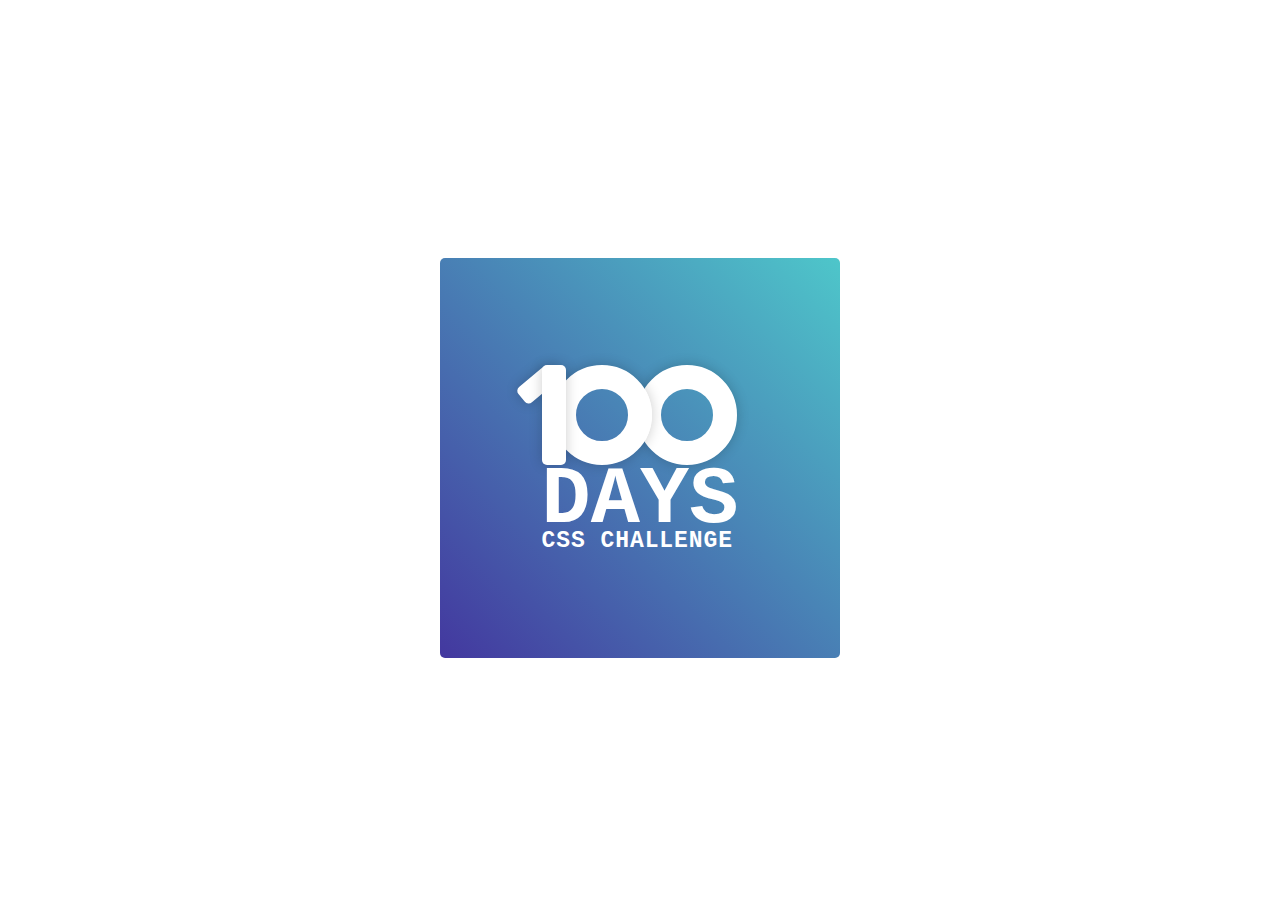
<file: day1/index.html>
<!DOCTYPE html>
<html lang="en">

<head>
    <meta charset="UTF-8">
    <meta http-equiv="X-UA-Compatible" content="IE=edge">
    <meta name="viewport" content="width=device-width, initial-scale=1.0">
    <title>100dayscss Day-1</title>
    <link rel="stylesheet" href="styles.css">
</head>

<body>
    <div class="center">

        <div class="container">

            <div class="wrapper">

                <div class="number">

                    <div class="one-one"></div>
                    <div class="one-two"></div>
                    <div class="zero-one"></div>
                    <div class="zero-two"></div>
                </div>
                <div class="days">
                    DAYS
                </div>
                <div class="sub-title">
                    CSS CHALLENGE
                </div>
            </div>
        </div>
    </div>
</body>

</html>
</file>
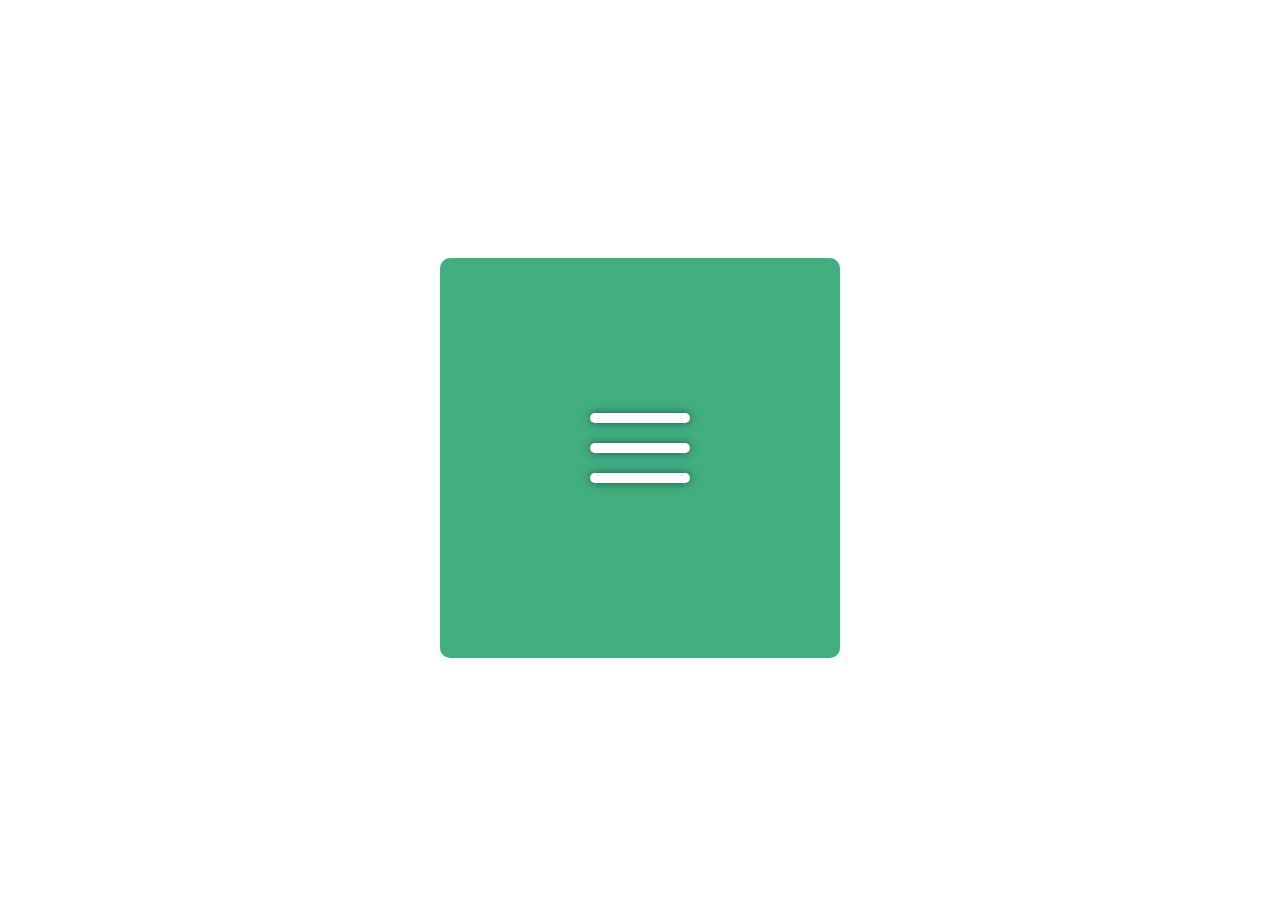
<file: day2/index.html>
<!DOCTYPE html>
<html lang="en">

<head>
    <meta charset="UTF-8">
    <meta http-equiv="X-UA-Compatible" content="IE=edge">
    <meta name="viewport" content="width=device-width, initial-scale=1.0">
    <title>100dayscss Day-2</title>
    <link rel="stylesheet" href="styles.css">
    <script src="https://ajax.googleapis.com/ajax/libs/jquery/3.6.0/jquery.min.js"></script>
</head>

<body>
    <div class="center">
        <div class="container">
            <div class="wrapper">
                <div class="line-one" tabindex="0"></div>
                <div class="line-two" tabindex="0"></div>
                <div class="line-three" tabindex="0"></div>
            </div>
        </div>
    </div>
    <script src="app.js"></script>
</body>

</html>
</file>
<file: day1/styles.css>
.center {
    display: flex;
    height: 100vh;
    justify-content: center;
    align-items: center;
}

.container {
    /* position: absolute;
    left: 50%;
    top: 50%;
    margin-left: -200px;
    margin-top: -200px; */
    width: 400px;
    height: 400px;
    background: #43389F;
    background: linear-gradient(to top right, #43389F 0%, #4ec6ca 100%);
    font-family: "Courier New", "Courier", sans-serif;
    line-height: 0;
    color: #fff;
    display: flex;
    justify-content: center;
    align-items: center;
    border-radius: 5px;
}

.one-one {
    position: absolute;
    width: 20px;
    height: 40px;
    background-color: #FFFFFF;
    border-radius: 5px;
    transform: rotate(50deg);
    left: -15px;
    z-index: 0;
    box-shadow: 0 0 13px 0 rgb(0 0 0 / 20%);
}

.one-two {
    position: absolute;
    width: 24px;
    height: 100px;
    background-color: #FFFFFF;
    border-radius: 5px;
    z-index: 3;
    box-shadow: 0 0 13px 0 rgb(0 0 0 / 20%);
}

.zero-one,
.zero-two {
    position: absolute;
    box-sizing: border-box;
    width: 100px;
    height: 100px;
    border: 24px solid #FFFFFF;
    border-radius: 50%;
    box-shadow: 0 0 13px 0 rgb(0 0 0 / 20%);
}

.zero-one {
    left: 10px;
    z-index: 2;
}

.zero-two {
    left: 95px;
    z-index: 0;
}

.number {
    position: relative;
    height: 100px;
}

.days {
    position: relative;
    z-index: 20;
    display: block;
    font-size: 82px;
    line-height: 60px;
    text-transform: uppercase;
    font-weight: 700;
    margin-top: 6px;
}

.sub-title {
    position: relative;
    display: block;
    font-size: 23px;
    line-height: 20px;
    text-transform: uppercase;
    font-weight: 700;
    letter-spacing: 0.04em;
}
</file>
<file: day2/styles.css>
.center {
    display: flex;
    height: 100vh;
    align-items: center;
    justify-content: center;
}

.container {
    width: 400px;
    height: 400px;
    background-color: rgb(65, 175, 130);
    display: flex;
    justify-content: center;
    align-items: center;
    border-radius: 10px;
}

.wrapper {
    width: 100px;
    height: 90px;
}

.line-one,
.line-two,
.line-three {
    position: absolute;
    width: 100px;
    height: 10px;
    border-radius: 5px;
    background-color: #fff;
    box-shadow: 0 0 10px 0 rgba(0, 0, 0, 0.5);
}

.line-two {
    margin-top: 30px;
}

.line-three {
    margin-top: 60px;
}

.Aanimate {
    animation: a .4s ease-in forwards;
}

.Banimate {
    animation: b 0.6s ease-in forwards;
}

.Canimate {
    animation: c 0.6s ease-in forwards;
}

.AanimateBackward {
    animation: a .4s ease-in backwards;
}

.BanimateBackward {
    animation: b 0.6s ease-in backwards;
}

.CanimateBackward {
    animation: c 0.6s ease-in backwards;
}

@keyframes a {
    0% {
        transform: scale(1);
    }
    100% {
        transform: scale(0);
    }
}

@keyframes b {
    0% {
        margin-top: 0px;
        transform: rotate(0deg);
    }
    40% {
        margin-top: 30px;
        transform: rotate(0deg);
    }
    60% {
        margin-top: 30px;
        transform: rotate(0deg);
    }
    100% {
        margin-top: 30px;
        transform: rotate(45deg);
    }
}

@keyframes c {
    0% {
        margin-top: 60px;
        transform: rotate(0deg);
    }
    40% {
        margin-top: 30px;
        transform: rotate(0deg)
    }
    60% {
        margin-top: 30px;
        transform: rotate(0deg)
    }
    100% {
        margin-top: 30px;
        transform: rotate(135deg);
    }
}
</file>
